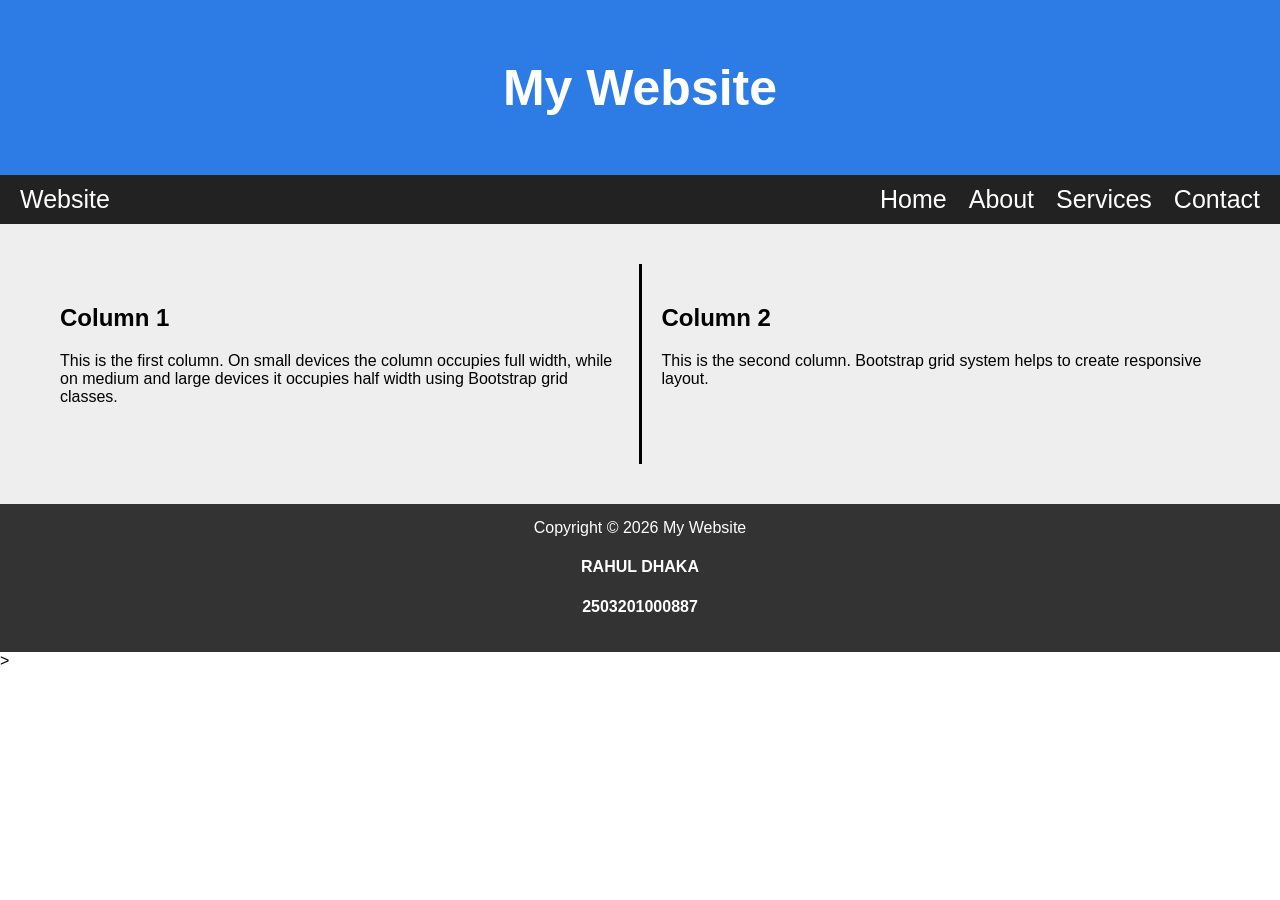
<file: experiment 1/index.html>
<!DOCTYPE html>
<html>
<head>
    <title>My Website</title>
    <link rel="stylesheet" href="index.css">
</head>
<body>
<!-- Header -->
<div class="header">
    <h1>My Website</h1>
</div>
<!-- Navigation Bar -->
<div class="navbar">
    <div class="logo">Website</div>
    <div class="menu">
        <a href="#">Home</a>
        <a href="#">About</a>
        <a href="#">Services</a>
        <a href="#">Contact</a>
    </div>
</div>
<!-- Content -->
<div class="container">
    <div class="column">
        <h2>Column 1</h2>
        <p>This is the first column. On small devices the column occupies full width, while on
        medium and large devices it occupies half width using Bootstrap grid classes.</p>
    </div>
    <div style="border-left: 3px solid black; height: 200px;"></div>
    <div class="column">
        <h2>Column 2</h2>
        <p>This is the second column. Bootstrap grid system helps to create responsive
        layout.</p>
    </div>
</div>
<!-- Footer -->
<div class="footer">
    Copyright © 2026 My Website
    <br>
    <h4>RAHUL DHAKA</h4>
    <h4>2503201000887</h4>
</div>

</body>
</html>>
</file>
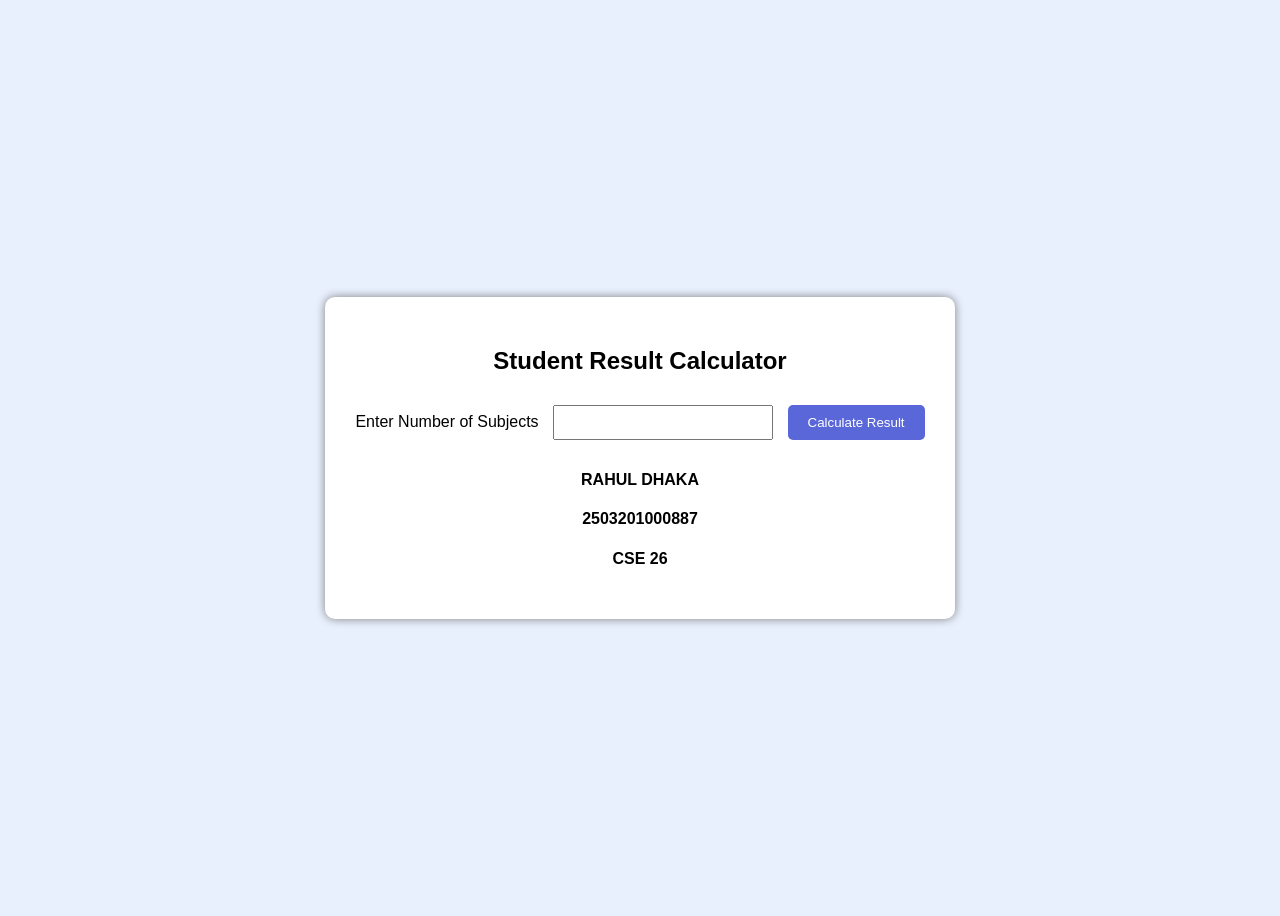
<file: experiment 4/index.html>
<!DOCTYPE html>
<html>
<head>
    <title>Student Result Calculator</title>
    <link rel="stylesheet" href="index.css">
</head>

<body>

<div class="container">
    <h2>Student Result Calculator</h2>

    <label>Enter Number of Subjects</label>
    <input type="number" id="subjects">

    <button onclick="calculateResult()">Calculate Result</button>

    <h3 id="result"></h3>
    <h4>RAHUL DHAKA</h4>
    <h4>2503201000887</h4>
    <h4>CSE 26</h4>
</div>

<script src="index.js"></script>

</body>
</html>
</file>
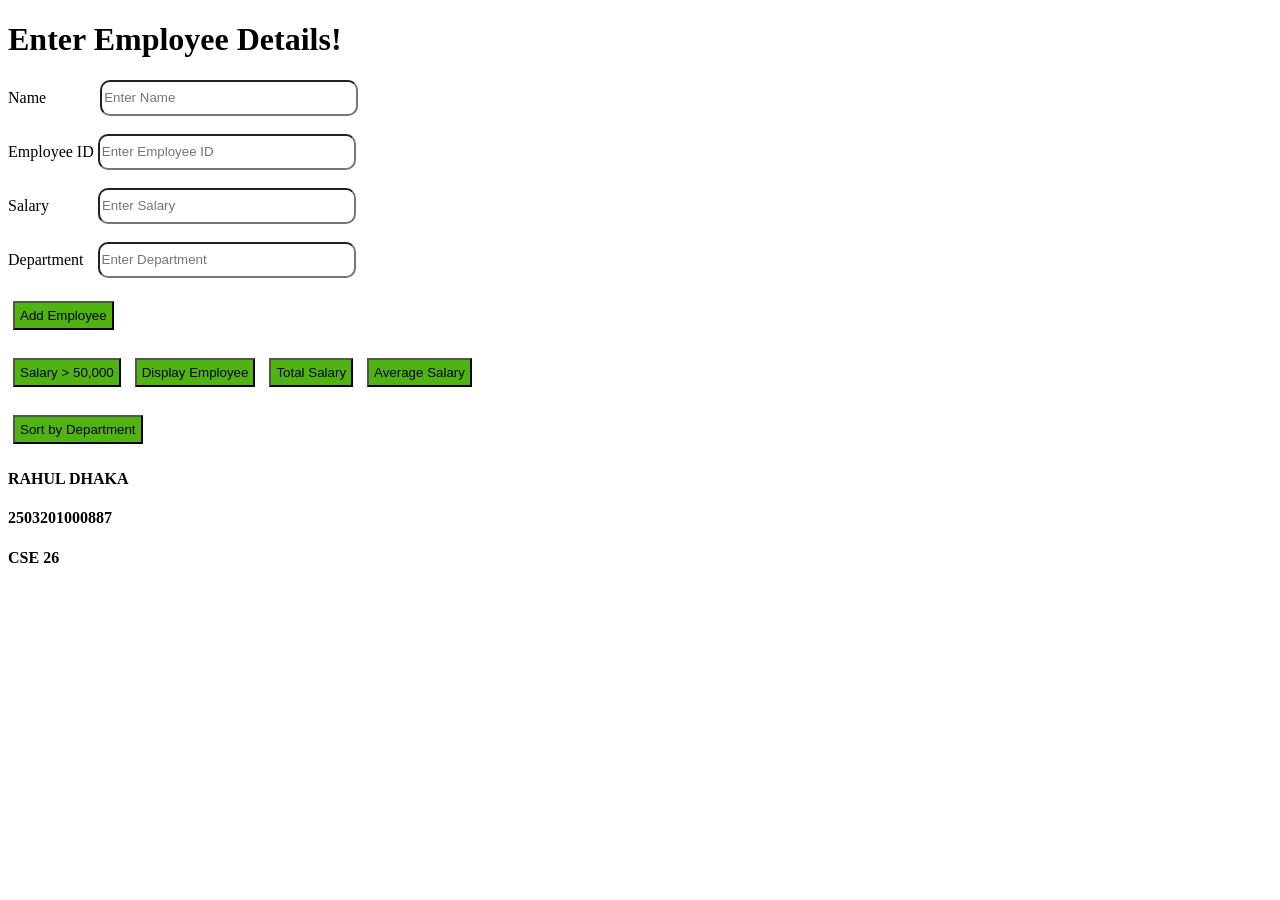
<file: experiment 5/index.html>
<!DOCTYPE html>
<html lang="en">
<head>
<meta charset="UTF-8">
<meta name="viewport" content="width=device-width, initial-scale=1.0">
<title>Experiment-5</title>
<link rel="stylesheet" href="index.css">
</head>
<body>
<div class="container">
<h1>Enter Employee Details!</h1>
<div class="labels">
<label for="name">Name</label>
<input type="text" id="name" placeholder="Enter Name" required><br><br>
<label for="id">Employee ID</label>
<input type="number" id="id" placeholder="Enter Employee ID" required><br><br>
<label for="salary">Salary</label>
<input type="number" id="salary" placeholder="Enter Salary" required><br><br>
<label for="department">Department</label>
<input type="text" id="department" placeholder="Enter Department" required><br><br>
</div>
<button onclick="addEmployee()" class="button">Add Employee</button> <br><br>
<button onclick="filterSalary()" class="button">Salary > 50,000</button>
<button onclick="displayEmployees()" class="button">Display Employee</button>
<button onclick="totalSalary()" class="button">Total Salary</button>
<button onclick="averageSalary()" class="button">Average Salary</button> <br><br>
<button onclick="sortByDepartment()" class="button">Sort by Department</button>
<h4>RAHUL DHAKA</h4>
<h4>2503201000887</h4>
<h4>CSE 26</h4>
</div>
<div class="result"></div>
<script src="index.js"></script>

</body>
</html>
</file>
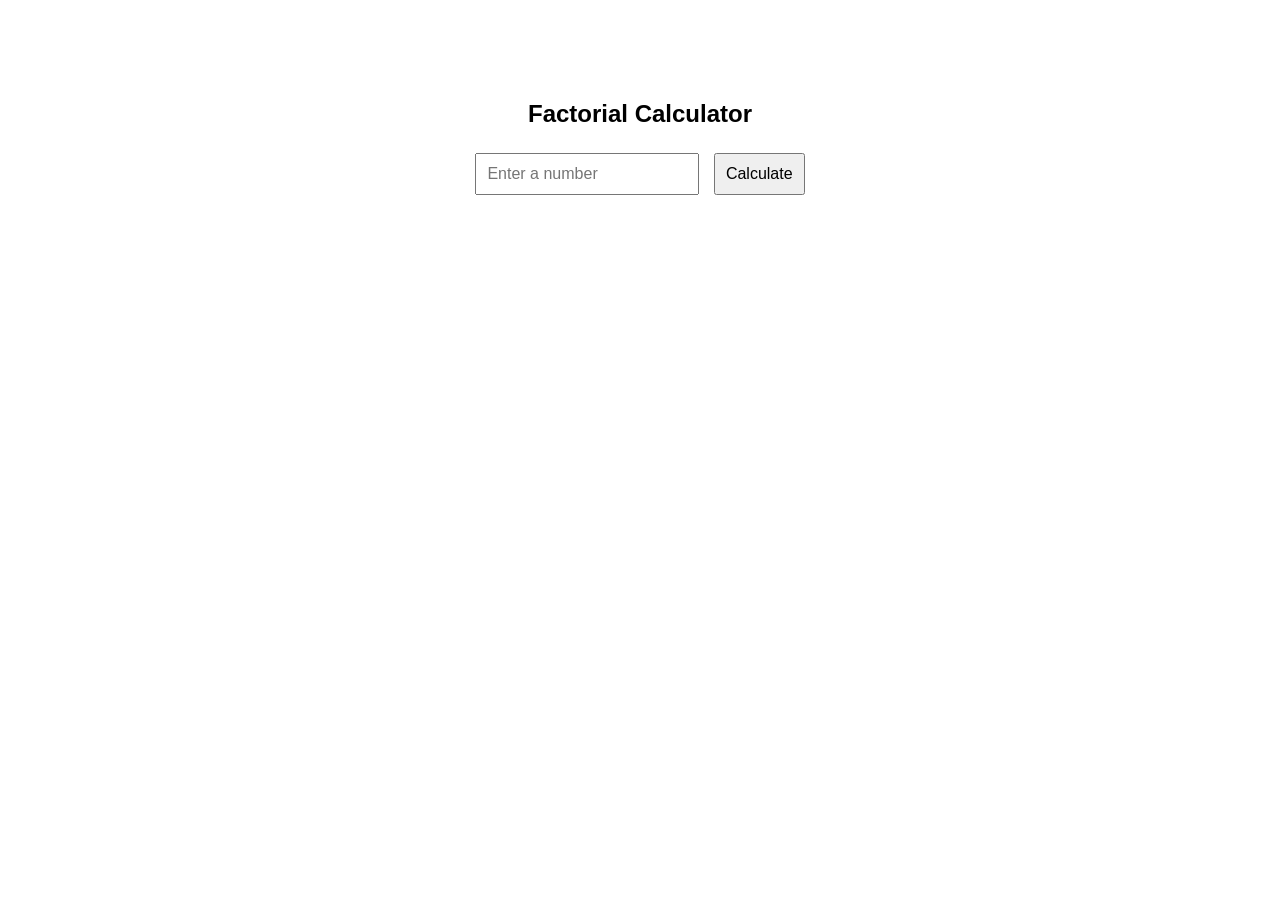
<file: external partical/index.html>
<!DOCTYPE html>
<html>
<head>
    <title>Factorial Calculator</title>
    <link rel="stylesheet" href="style.css">
</head>
<body>

    <h2>Factorial Calculator</h2>

    <input type="number" id="num" placeholder="Enter a number">
    <button onclick="findFactorial()">Calculate</button>

    <div id="result"></div>

    <script src="script.js"></script>
</body>
</html>
</file>
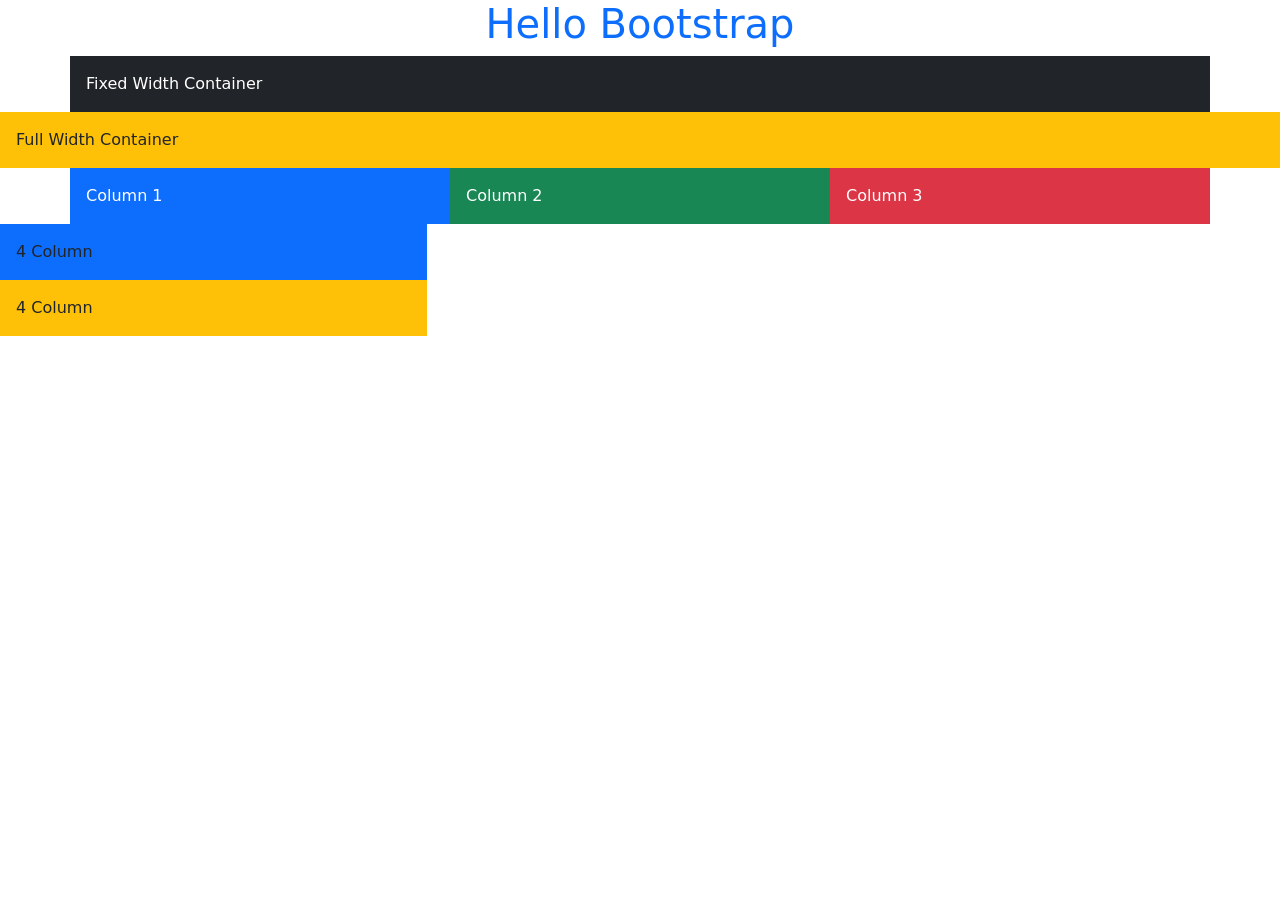
<file: class work/Bootstrap.html>
<!DOCTYPE html>
<html lang="en">
<head>
    <meta charset="UTF-8">
    <meta name="viewport" content="width=device-width, initial-scale=1.0">
    <title>Hello Bootstrap</title>
    <link href="https://cdn.jsdelivr.net/npm/bootstrap@5.3.8/dist/css/bootstrap.min.css" rel="stylesheet" integrity="sha384-sRIl4kxILFvY47J16cr9ZwB07vP4J8+LH7qKQnuqkuIAvNWLzeN8tE5YBujZqJLB" crossorigin="anonymous">
</head>
<body>
    <h1 class="text-primary text-center">Hello Bootstrap</h1>
    <div class="container bg-dark text-white p-3">
        Fixed Width Container
    </div>
    <div class="container-fluid bg-warning p-3">Full Width Container</div>
    <div class="container">
        <div class="row">
            <div class="col bg-primary text-white p-3">Column 1</div>
            <div class="col bg-success text-white p-3">Column 2</div>
            <div class="col bg-danger text-white p-3">Column 3</div>
        </div>
    </div>
    <div class="col-4 bg-primary p-3">4 Column</div>
    <div class="col-4 bg-warning p-3">4 Column</div>
<link href="https://cdn.jsdelivr.net/npm/bootstrap@5.3.8/dist/css/bootstrap.min.css" rel="stylesheet" integrity="sha384-sRIl4kxILFvY47J16cr9ZwB07vP4J8+LH7qKQnuqkuIAvNWLzeN8tE5YBujZqJLB" crossorigin="anonymous">    
</body>
</html>
</file>
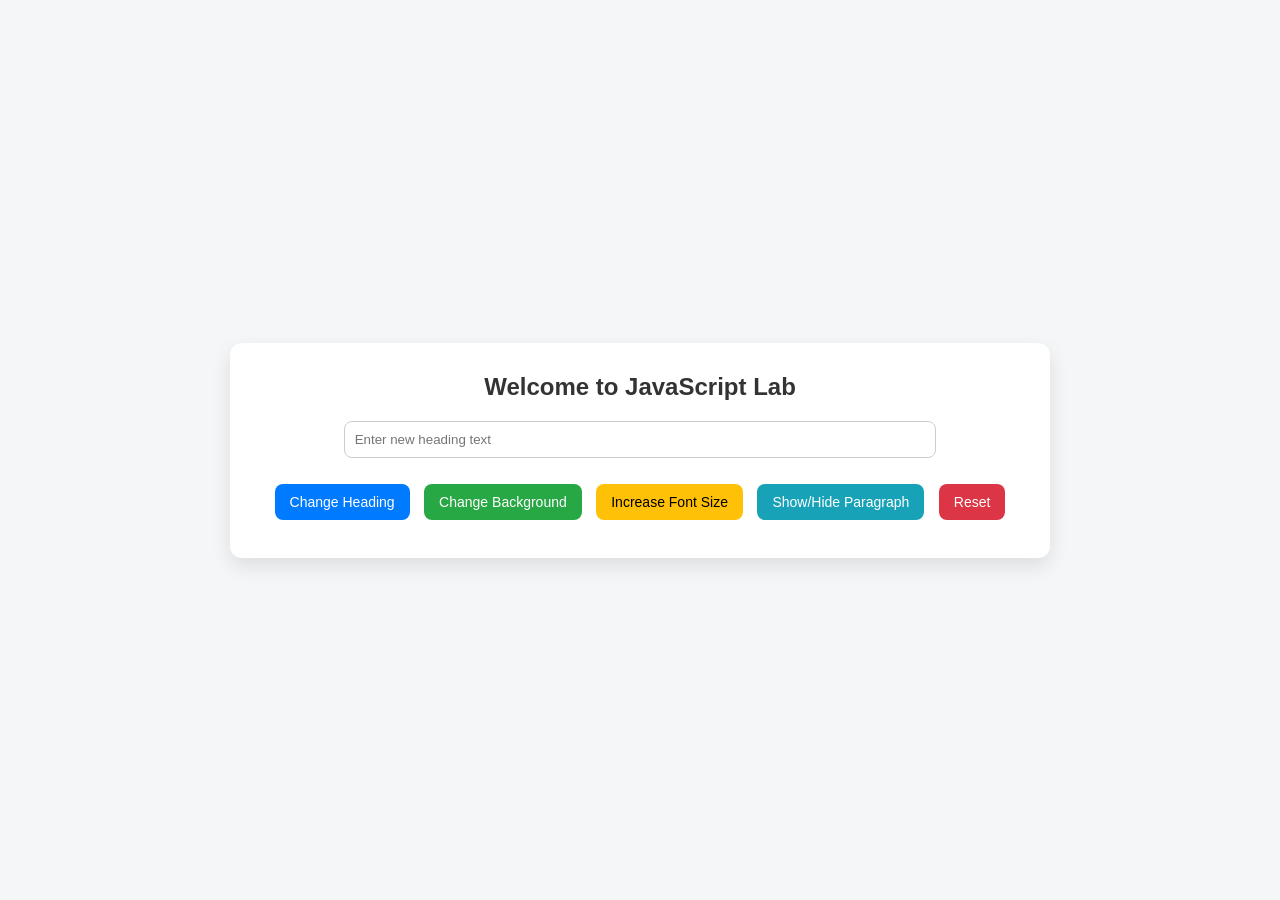
<file: experiment 6/exp6.html>
<!DOCTYPE html>
<html lang="en">
<head>
    <meta charset="UTF-8">
    <meta name="viewport" content="width=device-width, initial-scale=1.0">
    <title>DOM events</title>
    <link rel="stylesheet" href="exp6.css">
</head>
<body>
  
 <div class="container">
    <h2 id="mainHeading">Welcome to JavaScript Lab</h2>

    <input type="text" id="userInput" placeholder="Enter new heading text">

    <br><br>

    <button id="changeTextBtn">Change Heading</button>
    <button id="bgColorBtn">Change Background</button>
    <button id="fontSizeBtn">Increase Font Size</button>
    <button id="toggleBtn">Show/Hide Paragraph</button>
    <button id="resetBtn">Reset</button>
</div>

    <script src="exp6.js"></script>
</body>
</html>
</file>
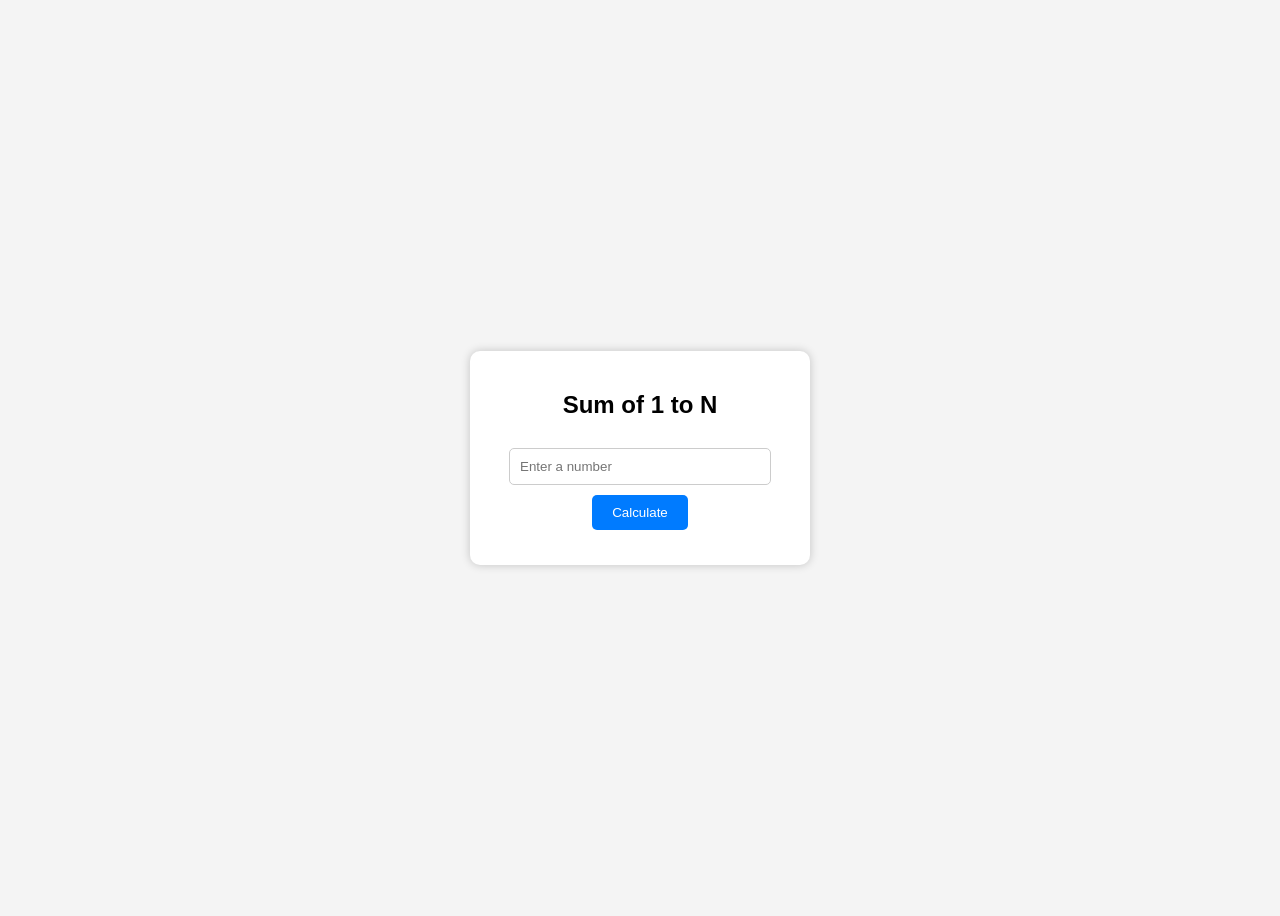
<file: partical 1/p.html>
<!DOCTYPE html>
<html lang="en">
<head>
  <meta charset="UTF-8">
  <title>Sum of 1 to N</title>
  <link rel="stylesheet" href="p.css">
</head>
<body>

  <div class="container">
    <h2>Sum of 1 to N</h2>
    <input type="number" id="num" placeholder="Enter a number">
    <br>
    <button onclick="calculateSum()">Calculate</button>
    <div id="result"></div>
  </div>

  <script src="p.js"></script>
</body>
</html>
</file>
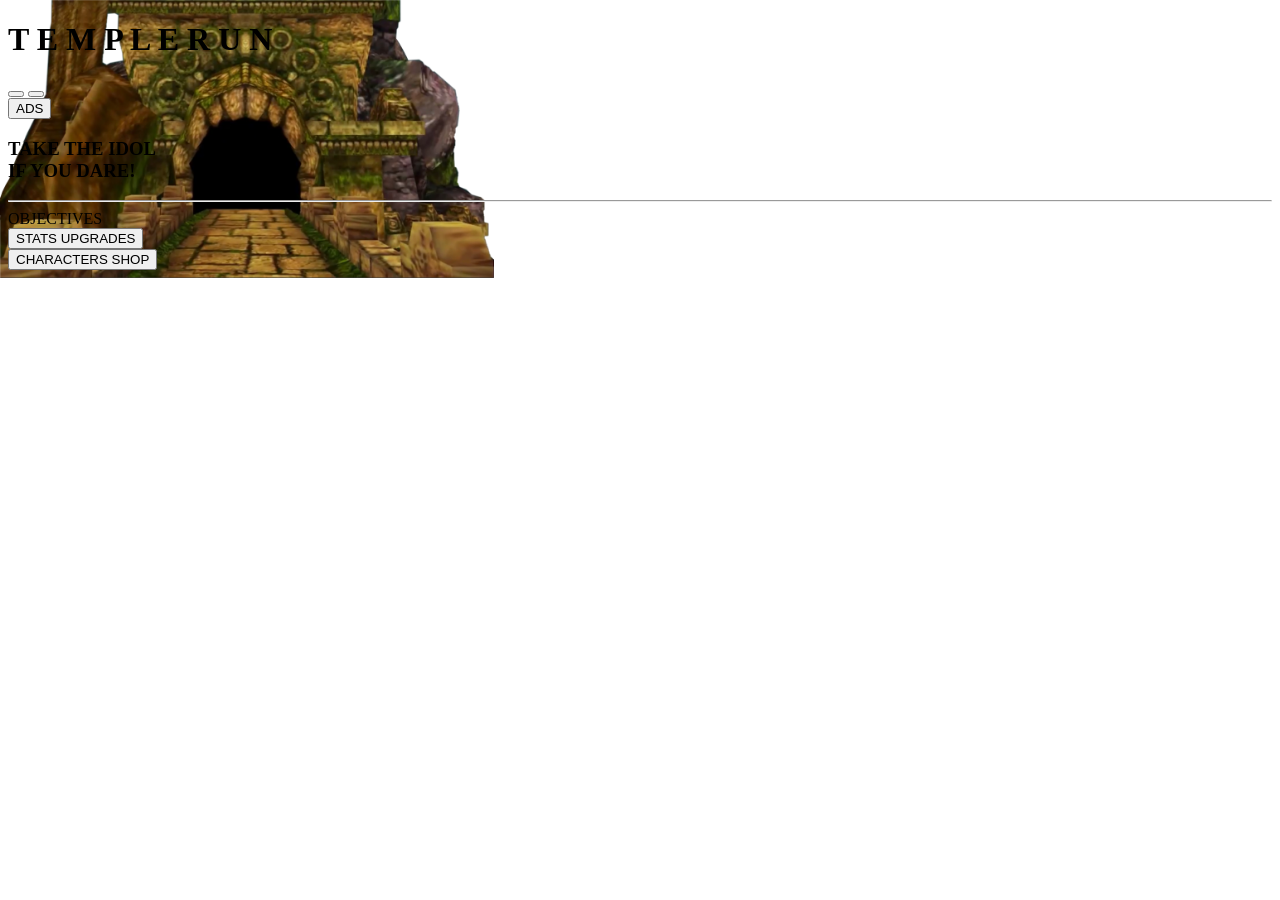
<file: temple run/templerun.html>
<!DOCTYPE html>
<html lang="en">
<head>
    <meta charset="UTF-8">
    <meta name="viewport" content="width=device-width, initial-scale=1.0">
    <title>TEMPLE RUN</title>
    <link href="templerun.css" rel="stylesheet"
</head>
<body>
    <h1><span class="G1">T</span>
        <span class="e1">E</span>
        <span class="e2">M</span>
        <span class="k1">P</span>
        <span class="s1">L</span>
        <span class="f">E</span>
        <span class="r">R</span>
        <span class="G2">U</span>
        <span class="e3">N</span></h1>
    <button></button>
    <button></button><br>
    <button>ADS</button>
    <h3>TAKE THE IDOL <br>IF YOU DARE!</h3>
    <hr>OBJECTIVES</hr><br>
    <button>STATS UPGRADES</button><br>
    <button>CHARACTERS SHOP</button>
</body>
</html>
</file>
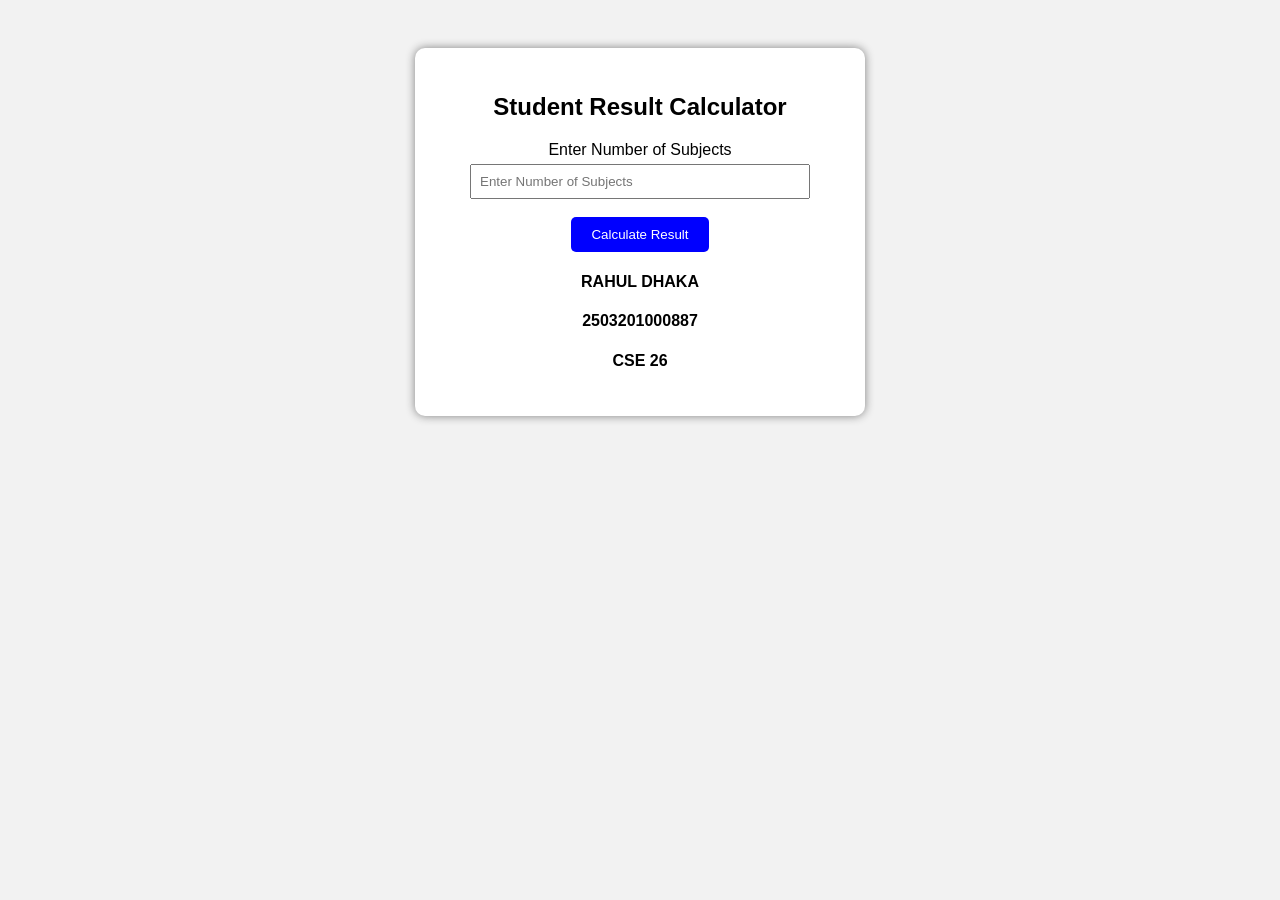
<file: class work/MAIN/1.html>
<!DOCTYPE html>
<html lang="en">
<head>
<meta charset="UTF-8">
<meta name="viewport" content="width=device-width, initial-scale=1.0">
<title>Student Result Calculator</title>
<link rel="stylesheet" href="index1.css">
</head>
<body>
<div class="container">
<h2>Student Result Calculator</h2>
<label>Enter Number of Subjects</label>
<input type="number" id="subjects" placeholder="Enter Number of 
Subjects"><br><br>
<button onclick="calculateResult()">Calculate Result</button>
<div id="result"></div>
<h4>RAHUL DHAKA</h4>
<h4>2503201000887</h4>
<h4>CSE 26</h4>
</div>
<script src="main1.js"></script>
</body>
</html>
</file>
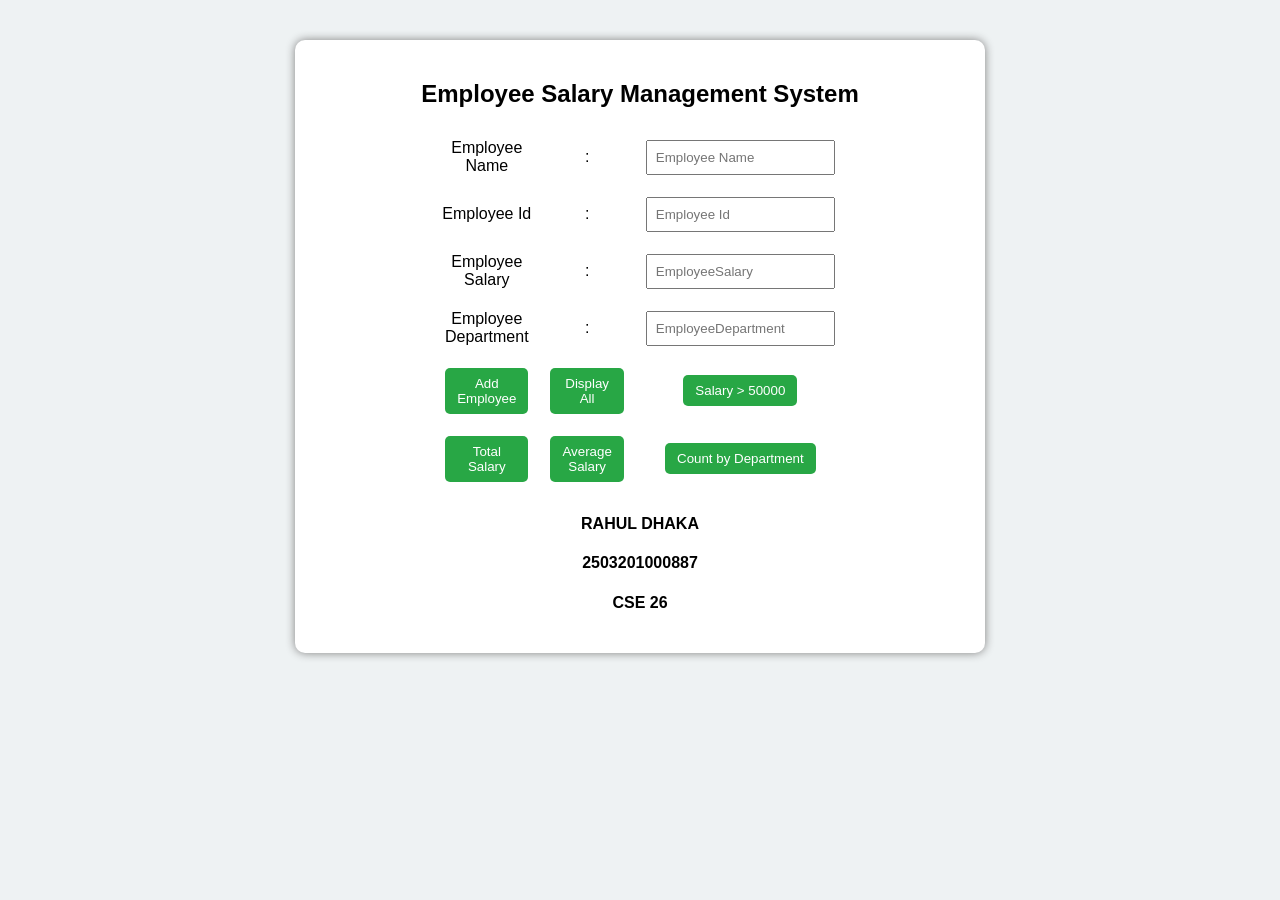
<file: class work/MAIN/2.html>
<!DOCTYPE html>
<html lang="en">
<head>
 <meta charset="UTF-8">
 <meta name="viewport" content="width=device-width, initial-scale=1.0">
 <title>Employee Salary Management System</title>
 <link rel="stylesheet" href="index2.css">
</head>
<body>
 <div class="container">

 <h2>Employee Salary Management System</h2>
 <table width="50%" border="0" align="center" cellpadding="5" cellspacing="2">
 <tr>
 <td><label for="">Employee Name</label></td>
 <td>: </td>
 <td> <input type="text" id="name" placeholder="Employee Name"></td>
 </tr>
 <tr>
 <td><label for="">Employee Id</label></td>
 <td>: </td>
 <td> <input type="text" id="empId" placeholder="Employee Id"></td>
 </tr>
 <tr>
 <td><label for="">Employee Salary</label></td>
 <td>: </td>
 <td> <input type="number" id="salary" placeholder="Employee
Salary"></td>
 </tr>
 <tr>
 <td><label for="">Employee Department</label></td>
 <td>: </td>
 <td> <input type="text" id="dept" placeholder="Employee
Department"></td>
 </tr>
 <tr>
 <td><button onclick="addEmployee()">Add Employee</button></td>
 <td><button onclick="displayEmployees()">Display All</button></td>
 <td><button onclick="filterSalary()">Salary > 50000</button></td>
 </tr>
 <tr>
 <td><button onclick="totalSalary()">Total Salary</button></td>
 <td><button onclick="averageSalary()">Average Salary</button></td>
 <td><button onclick="countDepartment()">Count by Department</button></td>
 </tr>
 </table>

 <div id="output"></div>
 <h4>RAHUL DHAKA</h4>
 <h4>2503201000887</h4>
 <h4>CSE 26</h4>
 </div>
 <script src="main2.js"></script>
 </body>
</html>
</file>
<file: experiment 1/index.css>
body{
    margin:0;
    font-family: Arial, sans-serif;
}
/* Header */
.header{
    background:#2d7be5;
    color:white;
    text-align:center;
    padding:25px;
    font-size: 25px;
}
/* Navbar */
.navbar{
    background:#222;
    color:white;
    display:flex;
    justify-content:space-between;
    padding:10px 20px;
    font-size: 25px;
}
.navbar a{
    color:white;
    text-decoration:none;
    margin-left:15px;
}
/* Container */
.container{
    display:flex;
    padding:40px;
    background:#eee;
}
/* Columns */
.column{
    flex:1;
    padding:20px;
}
/* Footer */
.footer{
    background:#333;
    color:white;
    text-align:center;
    padding:15px;
}
</file>
<file: experiment 4/index.css>
body{
    font-family: Arial;
    background:#e8f0fe;
    display:flex;
    justify-content:center;
    align-items:center;
    height:100vh;
}

.container{
    background:white;
    padding:30px;
    border-radius:10px;
    text-align:center;
    box-shadow:0 0 10px gray;
}

input{
    width:200px;
    padding:8px;
    margin:10px;
}

button{
    padding:10px 20px;
    background:#5a67d8;
    color:white;
    border:none;
    border-radius:5px;
}
</file>
<file: experiment 5/index.css>
container{
text-align: center;
display: block;
background-color: rgb(129, 150, 194);
margin: 30px;
padding: 10px;
}
.button{
padding: 5px;
margin: 5px;
background-color: rgb(79, 180, 17);
}
#name{
height: 30px;
width: 250px;
border-radius: 10px;
margin-left: 50px;
}
#id{
height: 30px;
width: 250px;
border-radius: 10px;
}
#salary{
height: 30px;
width: 250px;
border-radius: 10px;
margin-left: 45px;
}
#department{
height: 30px;
width: 250px;
border-radius: 10px;
margin-left: 10px;
}
.button:hover{
background-color:rgb(215, 21, 21) ;}
</file>
<file: external partical/style.css>
body {
    font-family: Arial, sans-serif;
    text-align: center;
    margin-top: 100px;
}

input,
button {
    padding: 10px;
    font-size: 16px;
    margin: 5px;
}

#result {
    margin-top: 20px;
    font-size: 20px;
    font-weight: bold;
}
</file>
<file: experiment 6/exp6.css>
/* Reset default margin & padding */
* {
    margin: 0;
    padding: 0;
    box-sizing: border-box;
}

/* Body styling */
body {
    font-family: Arial, sans-serif;
    background-color: #f4f6f8;
    display: flex;
    justify-content: center;
    align-items: center;
    height: 100vh;
}

/* Container box */
.container {
    background-color: #ffffff;
    padding: 30px 40px;
    border-radius: 12px;
    box-shadow: 0 8px 20px rgba(0, 0, 0, 0.1);
    text-align: center;
}

/* Heading */
#mainHeading {
    margin-bottom: 20px;
    color: #333;
}

/* Input field */
#userInput {
    width: 80%;
    padding: 10px;
    border: 1px solid #ccc;
    border-radius: 8px;
    outline: none;
    transition: 0.3s;
}

#userInput:focus {
    border-color: #007bff;
}

/* Buttons */
button {
    margin: 8px 5px;
    padding: 10px 15px;
    border: none;
    border-radius: 8px;
    cursor: pointer;
    font-size: 14px;
    transition: 0.3s;
}

/* Individual button colors */
#changeTextBtn {
    background-color: #007bff;
    color: white;
}

#bgColorBtn {
    background-color: #28a745;
    color: white;
}

#fontSizeBtn {
    background-color: #ffc107;
    color: black;
}

#toggleBtn {
    background-color: #17a2b8;
    color: white;
}

#resetBtn {
    background-color: #dc3545;
    color: white;
}

/* Hover effect */
button:hover {
    opacity: 0.8;
    transform: scale(1.05);
}
</file>
<file: partical 1/p.css>
body {
  font-family: Arial, sans-serif;
  background: #f4f4f4;
  display: flex;
  justify-content: center;
  align-items: center;
  height: 100vh;
}

.container {
  background: white;
  padding: 20px;
  border-radius: 10px;
  box-shadow: 0 0 10px rgba(0,0,0,0.2);
  text-align: center;
  width: 300px;
}

input {
  padding: 10px;
  width: 80%;
  margin: 10px 0;
  border-radius: 5px;
  border: 1px solid #ccc;
}

button {
  padding: 10px 20px;
  background: #007BFF;
  color: white;
  border: none;
  border-radius: 5px;
  cursor: pointer;
}

button:hover {
  background: #0056b3;
}

#result {
  margin-top: 15px;
  font-size: 18px;
  font-weight: bold;
  color: green;
}
</file>
<file: temple run/templerun.css>
body {
  background-image: url("temple\ run.png");
  background-repeat: no-repeat;
  background-size: contain;
}
h1{
    
}
</file>
<file: class work/MAIN/index1.css>
body{
font-family: Arial;
background-color:#f2f2f2;
text-align:center;
padding:40px;
}
.container{
background:white;
padding:25px;
width:400px;
margin:auto;
border-radius:10px;
box-shadow:0px 0px 10px gray;
}
input{
padding:8px;
width:80%;
margin-top:5px;
}
button{
padding:10px 20px;
background-color:blue;
color:white;
border:none;
border-radius:5px;
cursor:pointer;
}
button:hover{
background-color:darkblue;
}
#result{
margin-top:20px;
font-weight:bold;
font-size:18px;
}
</file>
<file: class work/MAIN/index2.css>
body {
 font-family: Arial;
 background-color: #eef2f3;
 text-align: center;
}
.container {
 width: 650px;
 margin: 40px auto;
 padding: 20px;
 background: white;
 border-radius: 10px;
 box-shadow: 0 0 10px gray;
}
input {
 padding: 8px;
 margin: 5px;
}
button {
 padding: 8px 12px;
 margin: 5px;
 background-color: #28a745;
 color: white;
 border: none;
 border-radius: 5px;
 cursor: pointer;
}
button:hover {
 background-color: #1e7e34;
}
#output {
 margin-top: 20px;
 text-align: left;
}
</file>
